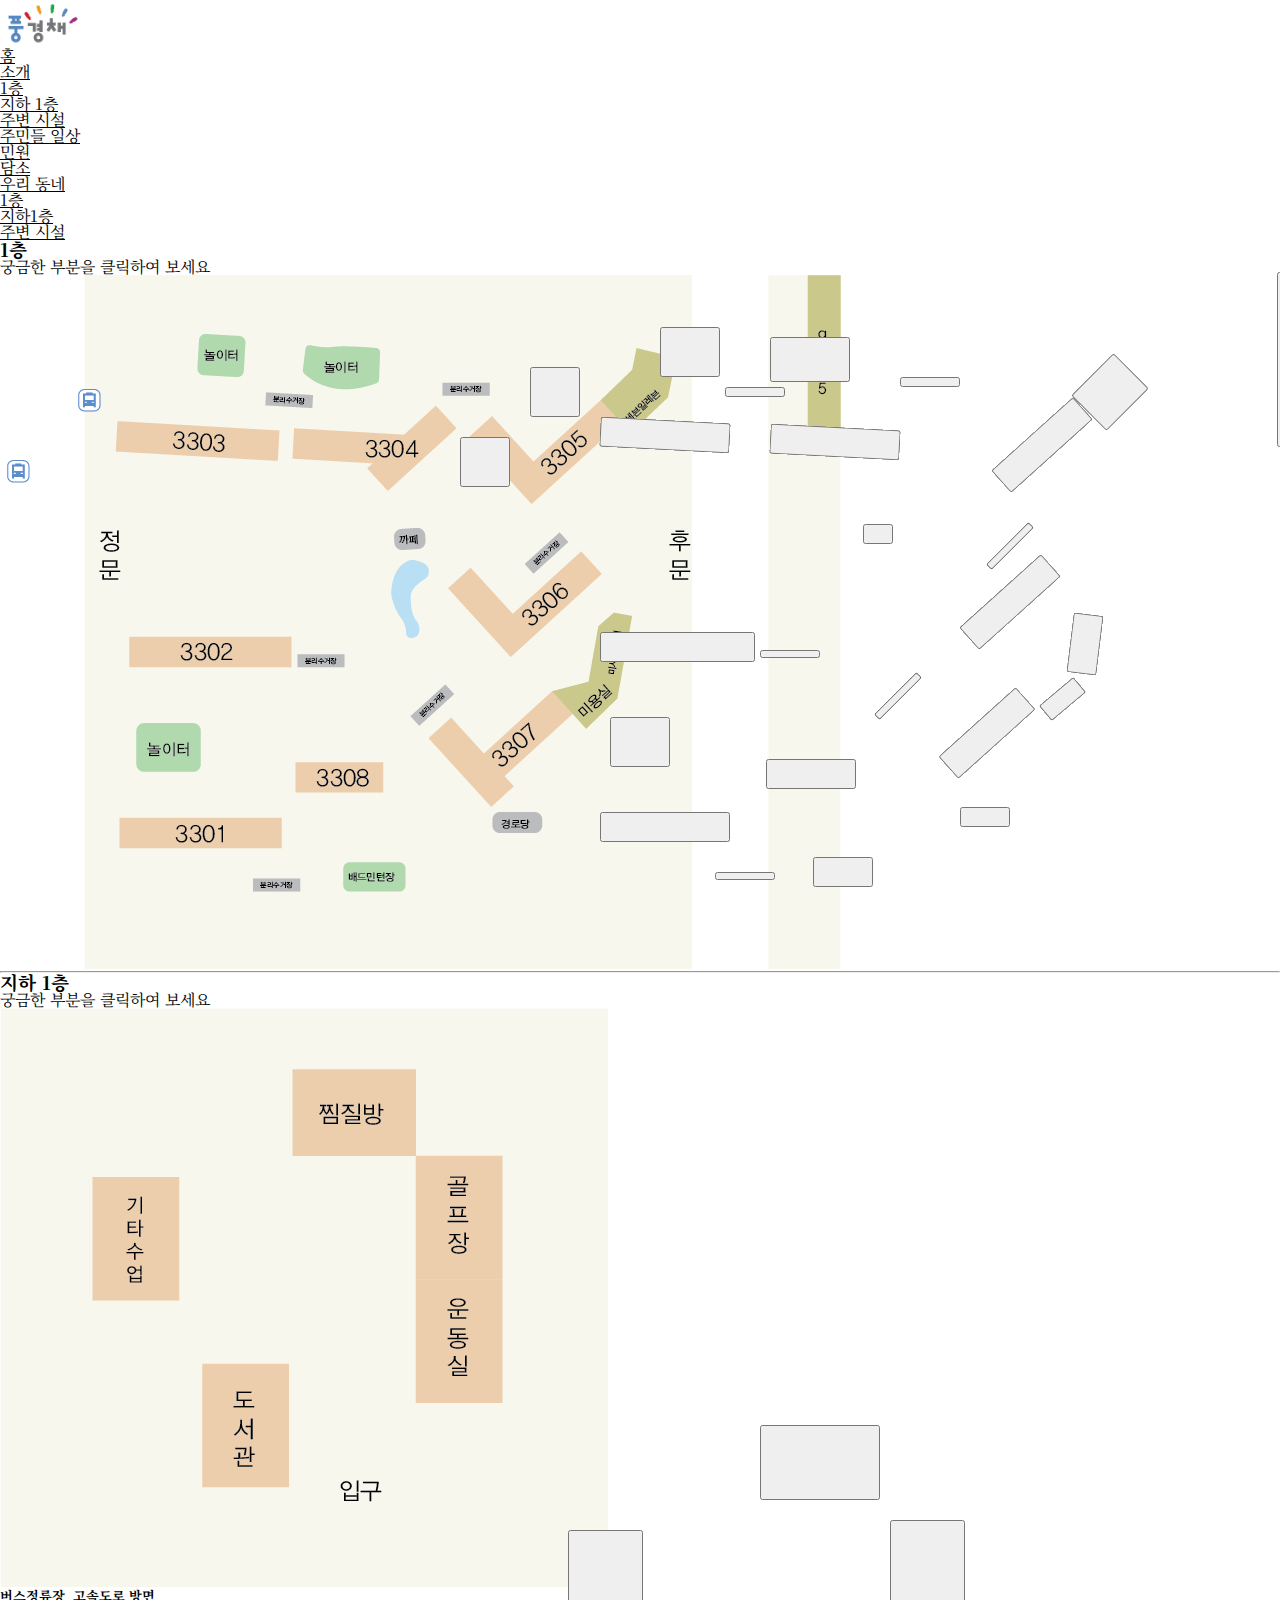
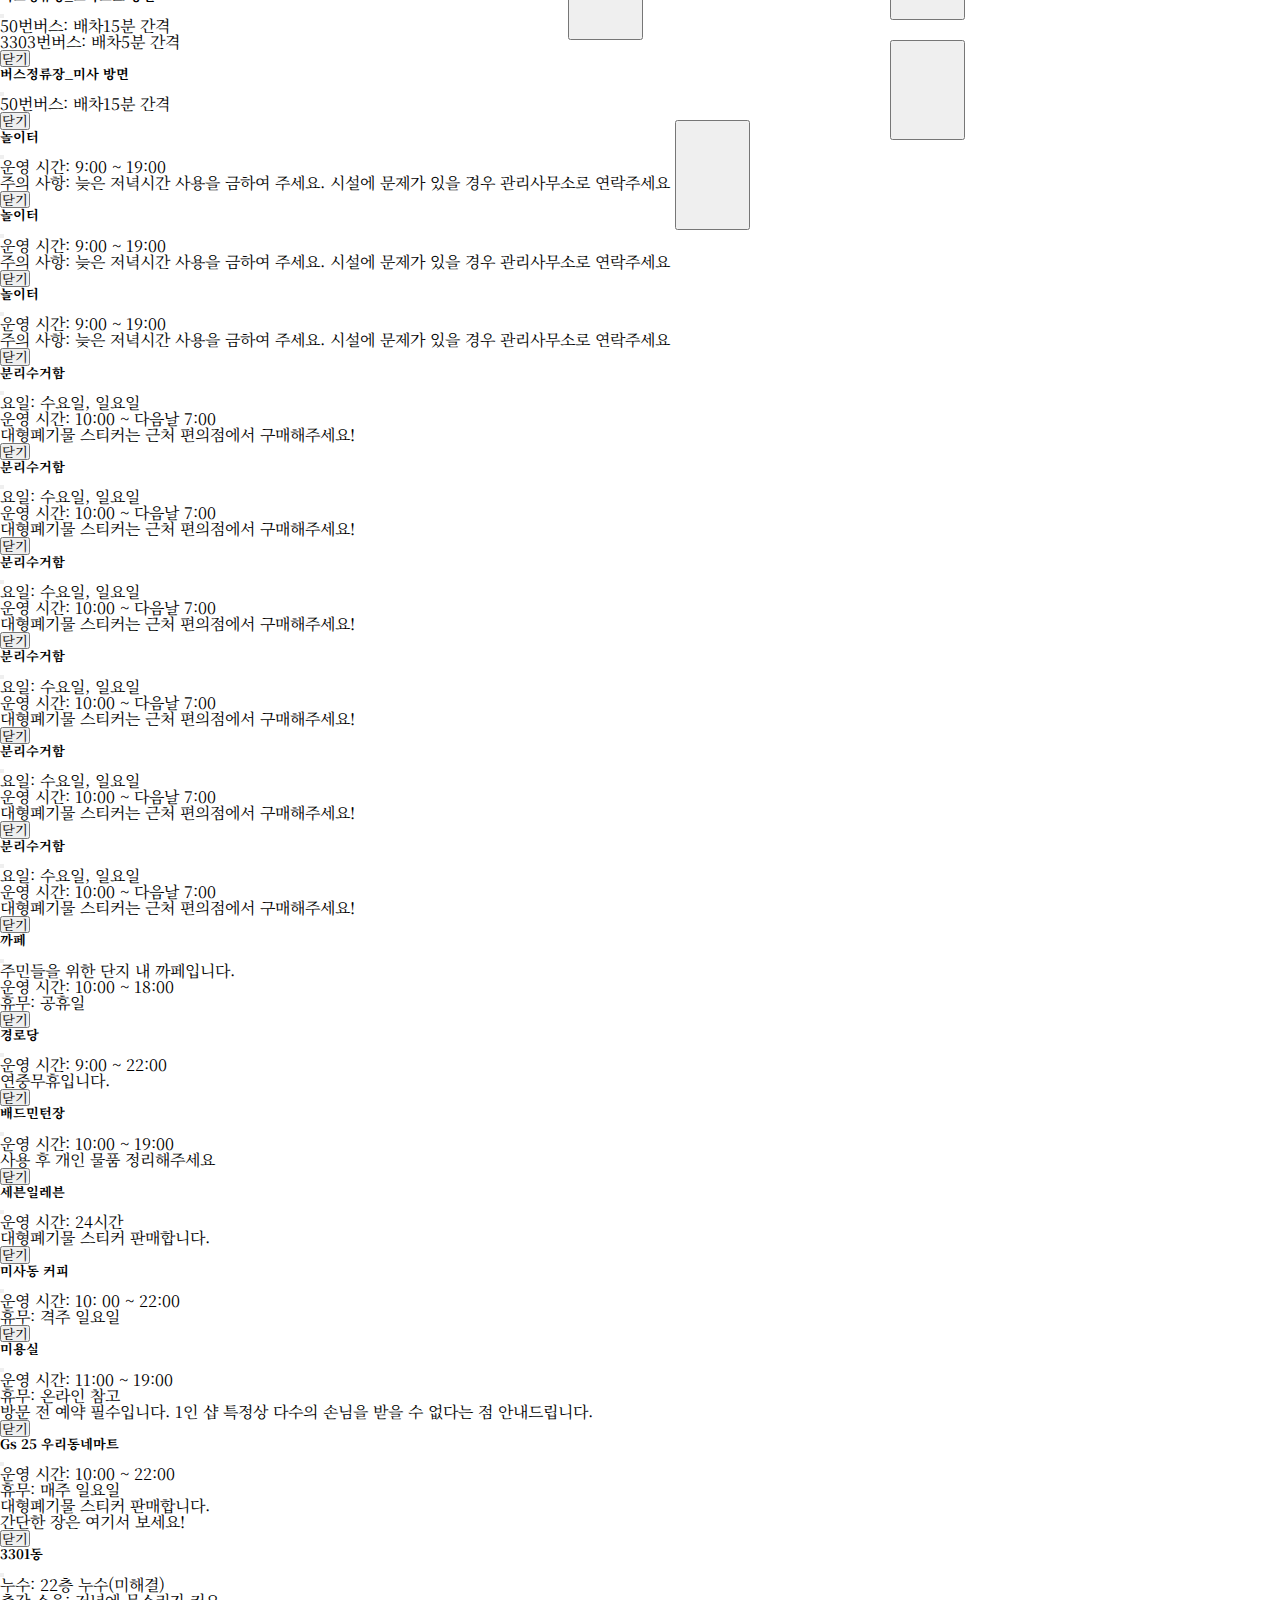
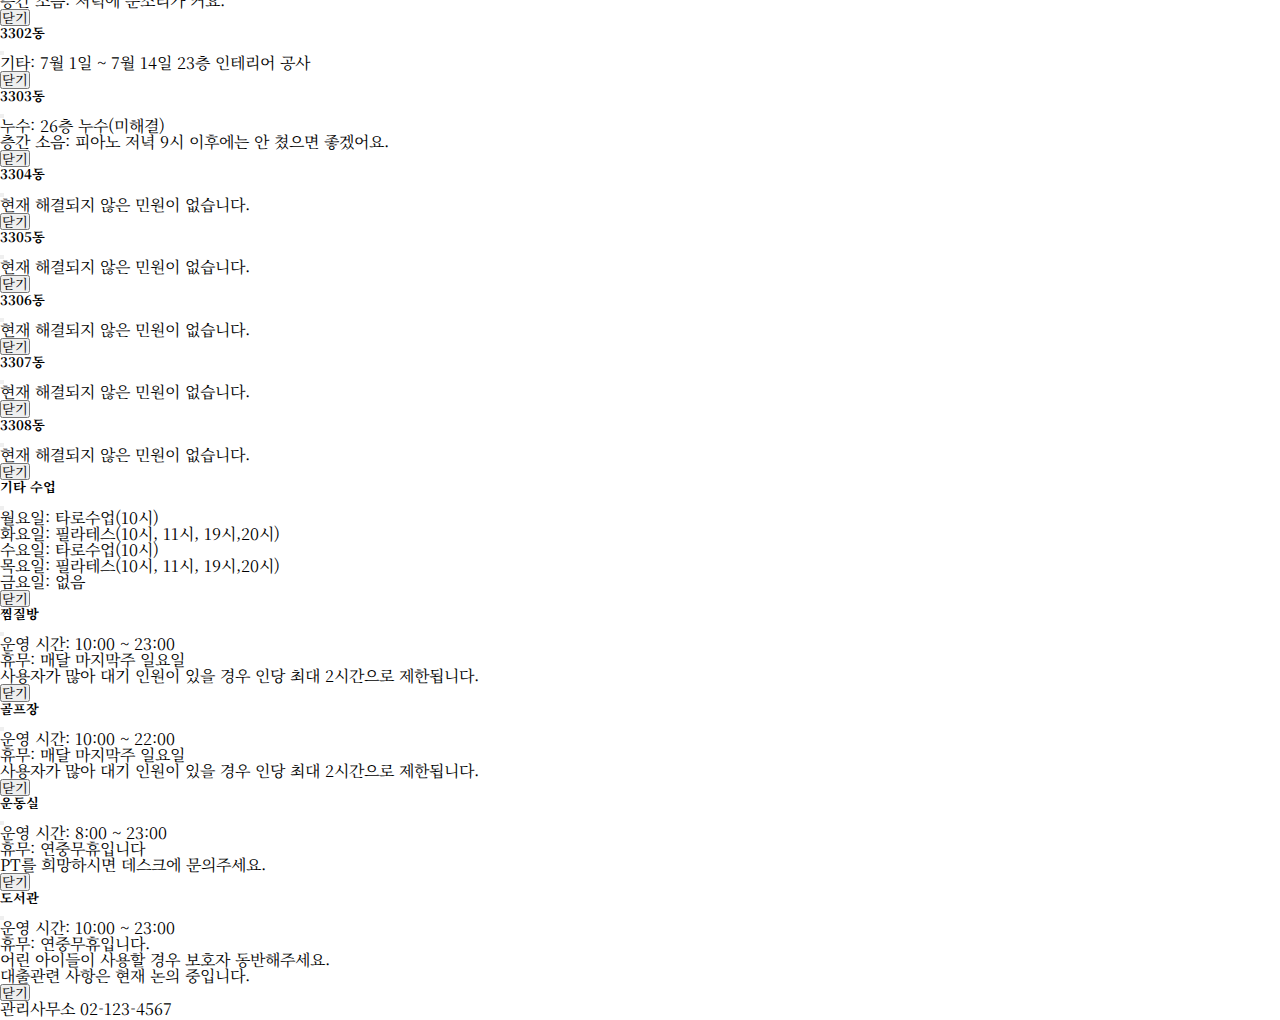
<file: index.html>
<!DOCTYPE html>
<html lang="ko">
<head>
    <meta charset="utf-8">
    <meta name="viewport" content="width=device-width, initial-scale=1">
    <link href="https://cdn.jsdelivr.net/npm/bootstrap@5.2.2/dist/css/bootstrap.min.css" rel="stylesheet"
        integrity="sha384-Zenh87qX5JnK2Jl0vWa8Ck2rdkQ2Bzep5IDxbcnCeuOxjzrPF/et3URy9Bv1WTRi" crossorigin="anonymous">
    <link rel="stylesheet" href="https://cdn.jsdelivr.net/npm/bootstrap-icons@1.11.3/font/bootstrap-icons.min.css">
    <title>미사강변 센트럴 풍경채_소개</title>
    <link rel="stylesheet" href="style.css">
    <style>
        .square {
            background-color: none;
            cursor: pointer;
            position: absolute;
        }

        /* 버스정류장 */
        .square-1 {
            width: 50px;
            height: 50px;
            top: 437px;
            left: 460px;
        }

        .square-2 {
            width: 50px;
            height: 50px;
            top: 367px;
            left: 530px;
        }

        /* 놀이터 */
        .square-3 {
            width: 60px;
            height: 50px;
            top: 327px;
            left: 660px;
        }

        .square-4 {
            width: 80px;
            height: 45px;
            top: 337px;
            left: 770px;
        }

        .square-5 {
            width: 60px;
            height: 50px;
            top: 717px;
            left: 610px;
        }

        /* 분리수거함 */
        .square-6 {
            width: 60px;
            height: 10px;
            top: 387px;
            left: 725px;
        }

        .square-7 {
            width: 60px;
            height: 10px;
            top: 377px;
            left: 900px;
        }

        .square-8 {
            width: 60px;
            height: 8px;
            top: 542px;
            left: 980px;
            transform: rotate(-45deg);
        }

        .square-9 {
            width: 60px;
            height: 8px;
            top: 650px;
            left: 760px;
        }

        .square-10 {
            width: 60px;
            height: 8px;
            top: 692px;
            left: 868px;
            transform: rotate(-45deg);
        }

        .square-11 {
            width: 60px;
            height: 8px;
            top: 872px;
            left: 715px;
        }

        /* 카페 */

        .square-12 {
            width: 30px;
            height: 20px;
            top: 524px;
            left: 863px;
        }

        /* 경로당 */

        .square-13 {
            width: 50px;
            height: 20px;
            top: 807px;
            left: 960px;
        }

        /* 배드민턴장 */

        .square-14 {
            width: 60px;
            height: 30px;
            top: 857px;
            left: 813px;
        }

        /* 세븐일레븐 */

        .square-15 {
            width: 60px;
            height: 50px;
            top: 367px;
            left: 1080px;
            transform: rotate(-45deg);
        }

        /* 미사동 커피 */

        .square-16 {
            width: 60px;
            height: 30px;
            top: 629px;
            left: 1055px;
            transform: rotate(-83deg);
        }

        /* 미용실 */

        .square-17 {
            width: 45px;
            height: 20px;
            top: 689px;
            left: 1040px;
            transform: rotate(-40deg);
        }

        /* gs25 */

        .square-18 {
            width: 30px;
            height: 175px;
            top: 272px;
            left: 1277px;
        }

        /* 3301 */

        .square-19 {
            width: 130px;
            height: 30px;
            top: 812px;
            left: 600px;
        }

        /* 3302 */

        .square-20 {
          width: 155px;
            height: 30px;
            top: 632px;
            left: 600px;
        }

        /* 3303 */

        .square-21 {
            width: 130px;
            height: 30px;
            top: 420px;
            left: 600px;
            transform: rotate(3deg);
        }

        /* 3304 */

        .square-22 {
          width: 130px;
            height: 30px;
            top: 427px;
            left: 770px;
            transform: rotate(3deg);
        }

        /* 3305 */

        .square-23 {
          width: 110px;
            height: 30px;
            top: 430px;
            left: 987px;
            transform: rotate(-42deg);
        }

        /* 3306 */

        .square-24 {
          width: 110px;
            height: 30px;
            top: 587px;
            left: 955px;
            transform: rotate(-42deg);
        }

        /* 3307 */

        .square-25 {
          width: 104px;
            height: 30px;
            top: 718px;
            left: 935px;
            transform: rotate(-42deg);
        }

        /* 3308 */

        .square-26 {
            width: 90px;
            height: 30px;
            top: 759px;
            left: 766px;
        }

        /* 기타 수업 */

        .square-27 {
          width: 75px;
            height: 110px;
            top: 1530px;
            left: 568px;
        }

        /* 찜질방 */

        .square-28 {
            width: 120px;
            height: 75px;
            top: 1425px;
            left: 760px;
        }

         /* 골프장 */

         .square-29 {
          width: 75px;
            height: 100px;
            top: 1520px;
            left: 890px;
        }

        /* 운동실 */

        .square-30 {
          width: 75px;
            height: 100px;
            top: 1640px;
            left: 890px;
        }

         /* 도서관 */

         .square-31 {
          width: 75px;
            height: 110px;
            top: 1720px;
            left: 675px;
        }
    </style>
</head>

<body>
    <!-- 네비게이션 -->
    <nav class="navbar navbar-expand-md bg-white navbar-dark bg-opacity-50 fixed-top">
        <div class="container">
            <a class="gugi-font navbar-brand" href="https://kjinny724.github.io/main1/">
                <img src="jpg/logo.png" alt="logo" width="80" height="auto">
            </a>
            <div class="collapse navbar-collapse ms-auto" id="nav-menu">
                <ul class="nav nav-pills">
                    <li class="nav-item">
                        <a class="nav-link" aria-current="page" href="https://kjinny724.github.io/home/" style="color: black">홈</a>
                    </li>
                    <li class="nav-item dropdown">
                        <a class="nav-link dropdown-toggle" data-bs-toggle="dropdown" href="floor1.html" role="button" aria-expanded="false" style="color: black">소개</a>
                        <ul class="dropdown-menu">
                            <li><a class="nav-link dropdown-item" href="https://kjinny724.github.io/floor/" style="color: black">1층</a></li>
                            <li><a class="nav-link dropdown-item" href="https://kjinny724.github.io/floor/" style="color: black">지하 1층</a></li>
                            <li><a class="nav-link dropdown-item" href="https://kjinny724.github.io/place/" style="color: black">주변 시설</a></li>
                        </ul>
                    </li>
                    <li class="nav-item dropdown">
                        <a class="nav-link dropdown-toggle" data-bs-toggle="dropdown" href="#live" role="button" aria-expanded="false" style="color: black">주민들 일상</a>
                        <ul class="dropdown-menu">
                            <li><a class="nav-link dropdown-item" href="https://kjinny724.github.io/talk/" style="color: black">민원</a></li>
                            <li><a class="nav-link dropdown-item" href="https://kjinny724.github.io/talk/" style="color: black">담소</a></li>
                        </ul>
                    </li>
                    <li class="nav-item">
                        <a class="nav-link" href="https://kjinny724.github.io/ourour/" style="color: black">우리 동네</a>
                    </li>
                </ul>
            </div>
        </div>
    </nav>


    <!-- floor -->
    <section class="pb-5 text-white my-5" id="department">
        <div class="container m-5">
            <div class="row mx-5">
                <div class="col-3 my-5 py-4">
                    <ul class="nav flex-column nav-underline text-end ps-5 ms-5" id="stickynav">
                        <li class="nav-item"><a class="nav-link fs-4 fw-bold" href="#floor1" style="color: #000000;">1층</a></li>
                        <li class="nav-item"><a class="nav-link fs-4 fw-bold" href="#floorB1" style="color: #000000;">지하1층</a></li>
                        <li class="nav-item"><a class="nav-link fs-4 fw-bold" href="https://kjinny724.github.io/place/" style="color: #000000;">주변 시설</a></li>
                    </ul>
                </div>
                <div class="col-9">
                    <div>
                        <div class="m-5 py-5" id="floor1">
                            <h3 class="fw-bold" style="color: #000000;">1층</h3>
                            <p class="lead text-muted">궁금한 부분을 클릭하여 보세요</p>
                            <h1 class="display-3 fw-bold mt-3"></h1>
                            <p class="mt-5 pt-2">
                                <img src="jpg/1F.png">
                            </p>
                            <p class="mt-5 pt-2 image-container">
                              <button type="button" data-bs-toggle="modal" data-bs-target="#exampleModal1" class="btn square square-1"></button>
                              <button type="button" data-bs-toggle="modal" data-bs-target="#exampleModal2" class="btn square square-2"></button>
                              <button type="button" data-bs-toggle="modal" data-bs-target="#exampleModal3" class="btn square square-3"></button>
                              <button type="button" data-bs-toggle="modal" data-bs-target="#exampleModal4" class="btn square square-4"></button>
                              <button type="button" data-bs-toggle="modal" data-bs-target="#exampleModal5" class="btn square square-5"></button>
                              <button type="button" data-bs-toggle="modal" data-bs-target="#exampleModal6" class="btn square square-6"></button>
                              <button type="button" data-bs-toggle="modal" data-bs-target="#exampleModal7" class="btn square square-7"></button>
                              <button type="button" data-bs-toggle="modal" data-bs-target="#exampleModal8" class="btn square square-8"></button>
                              <button type="button" data-bs-toggle="modal" data-bs-target="#exampleModal9" class="btn square square-9"></button>
                              <button type="button" data-bs-toggle="modal" data-bs-target="#exampleModal10" class="btn square square-10"></button>
                              <button type="button" data-bs-toggle="modal" data-bs-target="#exampleModal11" class="btn square square-11"></button>
                              <button type="button" data-bs-toggle="modal" data-bs-target="#exampleModal12" class="btn square square-12"></button>
                              <button type="button" data-bs-toggle="modal" data-bs-target="#exampleModal13" class="btn square square-13"></button>
                              <button type="button" data-bs-toggle="modal" data-bs-target="#exampleModal14" class="btn square square-14"></button>
                              <button type="button" data-bs-toggle="modal" data-bs-target="#exampleModal15" class="btn square square-15"></button>
                              <button type="button" data-bs-toggle="modal" data-bs-target="#exampleModal16" class="btn square square-16"></button>
                              <button type="button" data-bs-toggle="modal" data-bs-target="#exampleModal17" class="btn square square-17"></button>
                              <button type="button" data-bs-toggle="modal" data-bs-target="#exampleModal18" class="btn square square-18"></button>
                              <button type="button" data-bs-toggle="modal" data-bs-target="#exampleModal19" class="btn square square-19"></button>
                              <button type="button" data-bs-toggle="modal" data-bs-target="#exampleModal20" class="btn square square-20"></button>
                              <button type="button" data-bs-toggle="modal" data-bs-target="#exampleModal21" class="btn square square-21"></button>
                              <button type="button" data-bs-toggle="modal" data-bs-target="#exampleModal22" class="btn square square-22"></button>
                              <button type="button" data-bs-toggle="modal" data-bs-target="#exampleModal23" class="btn square square-23"></button>
                              <button type="button" data-bs-toggle="modal" data-bs-target="#exampleModal24" class="btn square square-24"></button>
                              <button type="button" data-bs-toggle="modal" data-bs-target="#exampleModal25" class="btn square square-25"></button>
                              <button type="button" data-bs-toggle="modal" data-bs-target="#exampleModal26" class="btn square square-26"></button>
                          </p>
                        </div>
                        <hr>

                        <div class="m-5 py-5" id="floorB1">
                            <h3 class="fw-bold" style="color: #000000;">지하 1층</h3>
                            <p class="lead text-muted">궁금한 부분을 클릭하여 보세요</p>
                            <h1 class="display-3 fw-bold mt-3"></h1>
                            <p class="mt-5 pt-2">
                              <img src="jpg/B1F.png">
                            </p>
                            <p class="mt-5 pt-2 image-container">
                              <button type="button" data-bs-toggle="modal" data-bs-target="#exampleModal27" class="btn square square-27"></button>
                              <button type="button" data-bs-toggle="modal" data-bs-target="#exampleModal28" class="btn square square-28"></button>
                              <button type="button" data-bs-toggle="modal" data-bs-target="#exampleModal29" class="btn square square-29"></button>
                              <button type="button" data-bs-toggle="modal" data-bs-target="#exampleModal30" class="btn square square-30"></button>
                              <button type="button" data-bs-toggle="modal" data-bs-target="#exampleModal31" class="btn square square-31"></button>
                            </p>
                            
                        </div>
                    </div>
                </div>
            </div>
        </div>
    </section>

    <!-- 버스정류장 -->

    <!-- Modal 1 -->
    <div class="modal fade" id="exampleModal1" tabindex="-1" aria-labelledby="exampleModal1Label" aria-hidden="true">
        <div class="modal-dialog">
            <div class="modal-content">
                <div class="modal-header">
                    <h5 class="modal-title" id="exampleModal1Label">버스정류장_고속도로 방면</h5>
                    <button type="button" class="btn-close" data-bs-dismiss="modal" aria-label="Close"></button>
                </div>
                <div class="modal-body">
                    <p>50번버스: 배차15분 간격</p>
                    <p>3303번버스: 배차5분 간격</p>
                </div>
                <div class="modal-footer">
                    <button type="button" class="btn btn-secondary" data-bs-dismiss="modal">닫기</button>
                </div>
            </div>
        </div>
    </div>

    <!-- Modal 2 -->
    <div class="modal fade" id="exampleModal2" tabindex="-1" aria-labelledby="exampleModal2Label" aria-hidden="true">
        <div class="modal-dialog">
            <div class="modal-content">
                <div class="modal-header">
                    <h5 class="modal-title" id="exampleModal2Label">버스정류장_미사 방면</h5>
                    <button type="button" class="btn-close" data-bs-dismiss="modal" aria-label="Close"></button>
                </div>
                <div class="modal-body">
                  <p>50번버스: 배차15분 간격</p>
                </div>
                <div class="modal-footer">
                    <button type="button" class="btn btn-secondary" data-bs-dismiss="modal">닫기</button>
        
                </div>
            </div>
        </div>
    </div>

    <!-- 놀이터 -->

    <!-- Modal 3 -->
    <div class="modal fade" id="exampleModal3" tabindex="-1" aria-labelledby="exampleModal3Label" aria-hidden="true">
      <div class="modal-dialog">
          <div class="modal-content">
              <div class="modal-header">
                  <h5 class="modal-title" id="exampleModal3Label">놀이터</h5>
                  <button type="button" class="btn-close" data-bs-dismiss="modal" aria-label="Close"></button>
              </div>
              <div class="modal-body">
                  <p>운영 시간: 9:00 ~ 19:00</p>
                  <p>주의 사항: 늦은 저녁시간 사용을 금하여 주세요. 시설에 문제가 있을 경우 관리사무소로 연락주세요</p>
              </div>
              <div class="modal-footer">
                  <button type="button" class="btn btn-secondary" data-bs-dismiss="modal">닫기</button>
      
              </div>
          </div>
      </div>
  </div>

  <!-- Modal 4 -->
  <div class="modal fade" id="exampleModal4" tabindex="-1" aria-labelledby="exampleModal4Label" aria-hidden="true">
    <div class="modal-dialog">
        <div class="modal-content">
            <div class="modal-header">
                <h5 class="modal-title" id="exampleModal4Label">놀이터</h5>
                <button type="button" class="btn-close" data-bs-dismiss="modal" aria-label="Close"></button>
            </div>
            <div class="modal-body">
                <p>운영 시간: 9:00 ~ 19:00</p>
                <p>주의 사항: 늦은 저녁시간 사용을 금하여 주세요. 시설에 문제가 있을 경우 관리사무소로 연락주세요</p>
            </div>
            <div class="modal-footer">
                <button type="button" class="btn btn-secondary" data-bs-dismiss="modal">닫기</button>
    
            </div>
        </div>
    </div>
</div>

<!-- Modal 5 -->
<div class="modal fade" id="exampleModal5" tabindex="-1" aria-labelledby="exampleModal5Label" aria-hidden="true">
  <div class="modal-dialog">
      <div class="modal-content">
          <div class="modal-header">
              <h5 class="modal-title" id="exampleModal5Label">놀이터</h5>
              <button type="button" class="btn-close" data-bs-dismiss="modal" aria-label="Close"></button>
          </div>
          <div class="modal-body">
              <p>운영 시간: 9:00 ~ 19:00</p>
              <p>주의 사항: 늦은 저녁시간 사용을 금하여 주세요. 시설에 문제가 있을 경우 관리사무소로 연락주세요</p>
          </div>
          <div class="modal-footer">
              <button type="button" class="btn btn-secondary" data-bs-dismiss="modal">닫기</button>
  
          </div>
      </div>
  </div>
</div>

<!-- 분리수거함 -->

<!-- Modal 6 -->
<div class="modal fade" id="exampleModal6" tabindex="-1" aria-labelledby="exampleModal6Label" aria-hidden="true">
  <div class="modal-dialog">
      <div class="modal-content">
          <div class="modal-header">
              <h5 class="modal-title" id="exampleModal6Label">분리수거함</h5>
              <button type="button" class="btn-close" data-bs-dismiss="modal" aria-label="Close"></button>
          </div>
          <div class="modal-body">
              <p>요일: 수요일, 일요일</p>
              <p>운영 시간: 10:00 ~ 다음날 7:00</p>
              <p>대형폐기물 스티커는 근처 편의점에서 구매해주세요!</p>
          </div>
          <div class="modal-footer">
              <button type="button" class="btn btn-secondary" data-bs-dismiss="modal">닫기</button>
  
          </div>
      </div>
  </div>
</div>

<!-- Modal 7 -->
<div class="modal fade" id="exampleModal7" tabindex="-1" aria-labelledby="exampleModal7Label" aria-hidden="true">
  <div class="modal-dialog">
      <div class="modal-content">
          <div class="modal-header">
              <h5 class="modal-title" id="exampleModal7Label">분리수거함</h5>
              <button type="button" class="btn-close" data-bs-dismiss="modal" aria-label="Close"></button>
          </div>
          <div class="modal-body">
              <p>요일: 수요일, 일요일</p>
              <p>운영 시간: 10:00 ~ 다음날 7:00</p>
              <p>대형폐기물 스티커는 근처 편의점에서 구매해주세요!</p>
          </div>
          <div class="modal-footer">
              <button type="button" class="btn btn-secondary" data-bs-dismiss="modal">닫기</button>
  
          </div>
      </div>
  </div>
</div>

<!-- Modal 8 -->
<div class="modal fade" id="exampleModal8" tabindex="-1" aria-labelledby="exampleModal8Label" aria-hidden="true">
<div class="modal-dialog">
    <div class="modal-content">
        <div class="modal-header">
            <h5 class="modal-title" id="exampleModal8Label">분리수거함</h5>
            <button type="button" class="btn-close" data-bs-dismiss="modal" aria-label="Close"></button>
        </div>
        <div class="modal-body">
            <p>요일: 수요일, 일요일</p>
            <p>운영 시간: 10:00 ~ 다음날 7:00</p>
            <p>대형폐기물 스티커는 근처 편의점에서 구매해주세요!</p>
        </div>
        <div class="modal-footer">
            <button type="button" class="btn btn-secondary" data-bs-dismiss="modal">닫기</button>

        </div>
    </div>
</div>
</div>

<!-- Modal 9 -->
<div class="modal fade" id="exampleModal9" tabindex="-1" aria-labelledby="exampleModal9Label" aria-hidden="true">
<div class="modal-dialog">
  <div class="modal-content">
      <div class="modal-header">
          <h5 class="modal-title" id="exampleModal9Label">분리수거함</h5>
          <button type="button" class="btn-close" data-bs-dismiss="modal" aria-label="Close"></button>
      </div>
      <div class="modal-body">
          <p>요일: 수요일, 일요일</p>
          <p>운영 시간: 10:00 ~ 다음날 7:00</p>
          <p>대형폐기물 스티커는 근처 편의점에서 구매해주세요!</p>
      </div>
      <div class="modal-footer">
          <button type="button" class="btn btn-secondary" data-bs-dismiss="modal">닫기</button>
      </div>
  </div>
</div>
</div>

<!-- Modal 10 -->
<div class="modal fade" id="exampleModal10" tabindex="-1" aria-labelledby="exampleModal10Label" aria-hidden="true">
<div class="modal-dialog">
<div class="modal-content">
    <div class="modal-header">
        <h5 class="modal-title" id="exampleModal10Label">분리수거함</h5>
        <button type="button" class="btn-close" data-bs-dismiss="modal" aria-label="Close"></button>
    </div>
    <div class="modal-body">
        <p>요일: 수요일, 일요일</p>
        <p>운영 시간: 10:00 ~ 다음날 7:00</p>
        <p>대형폐기물 스티커는 근처 편의점에서 구매해주세요!</p>
    </div>
    <div class="modal-footer">
        <button type="button" class="btn btn-secondary" data-bs-dismiss="modal">닫기</button>
    </div>
</div>
</div>
</div>

<!-- Modal 11 -->
<div class="modal fade" id="exampleModal11" tabindex="-1" aria-labelledby="exampleModal11Label" aria-hidden="true">
  <div class="modal-dialog">
  <div class="modal-content">
      <div class="modal-header">
          <h5 class="modal-title" id="exampleModal11Label">분리수거함</h5>
          <button type="button" class="btn-close" data-bs-dismiss="modal" aria-label="Close"></button>
      </div>
      <div class="modal-body">
          <p>요일: 수요일, 일요일</p>
          <p>운영 시간: 10:00 ~ 다음날 7:00</p>
          <p>대형폐기물 스티커는 근처 편의점에서 구매해주세요!</p>
      </div>
      <div class="modal-footer">
          <button type="button" class="btn btn-secondary" data-bs-dismiss="modal">닫기</button>
      </div>
  </div>
  </div>
  </div>

  <!-- 까페 -->
  <!-- Modal 12 -->
<div class="modal fade" id="exampleModal12" tabindex="-1" aria-labelledby="exampleModal12Label" aria-hidden="true">
  <div class="modal-dialog">
  <div class="modal-content">
      <div class="modal-header">
          <h5 class="modal-title" id="exampleModal12Label1">까페</h5>
          <button type="button" class="btn-close" data-bs-dismiss="modal" aria-label="Close"></button>
      </div>
      <div class="modal-body">
          <p>주민들을 위한 단지 내 까페입니다.</p>
          <p>운영 시간: 10:00 ~ 18:00</p>
          <p>휴무: 공휴일</p>
      </div>
      <div class="modal-footer">
          <button type="button" class="btn btn-secondary" data-bs-dismiss="modal">닫기</button>
      </div>
  </div>
  </div>
  </div>

  <!-- 경로당 -->
  <!-- Modal 13 -->
<div class="modal fade" id="exampleModal13" tabindex="-1" aria-labelledby="exampleModal13Label" aria-hidden="true">
  <div class="modal-dialog">
  <div class="modal-content">
      <div class="modal-header">
          <h5 class="modal-title" id="exampleModal13Label">경로당</h5>
          <button type="button" class="btn-close" data-bs-dismiss="modal" aria-label="Close"></button>
      </div>
      <div class="modal-body">
          <p>운영 시간: 9:00 ~ 22:00</p>
          <p>연중무휴입니다.</p>
      </div>
      <div class="modal-footer">
          <button type="button" class="btn btn-secondary" data-bs-dismiss="modal">닫기</button>
      </div>
  </div>
  </div>
  </div>
  
  <!-- 배드민턴장 -->
  <!-- Modal 14 -->
  <div class="modal fade" id="exampleModal14" tabindex="-1" aria-labelledby="exampleModal14Label" aria-hidden="true">
    <div class="modal-dialog">
    <div class="modal-content">
        <div class="modal-header">
            <h5 class="modal-title" id="exampleModal14Label1">배드민턴장</h5>
            <button type="button" class="btn-close" data-bs-dismiss="modal" aria-label="Close"></button>
        </div>
        <div class="modal-body">
            <p>운영 시간: 10:00 ~ 19:00</p>
            <p>사용 후 개인 물품 정리해주세요</p>
        </div>
        <div class="modal-footer">
            <button type="button" class="btn btn-secondary" data-bs-dismiss="modal">닫기</button>

        </div>
    </div>
    </div>
    </div>
  
    <!-- 세븐일레븐 -->
    <!-- Modal 15 -->
  <div class="modal fade" id="exampleModal15" tabindex="-1" aria-labelledby="exampleModal15Label" aria-hidden="true">
    <div class="modal-dialog">
    <div class="modal-content">
        <div class="modal-header">
            <h5 class="modal-title" id="exampleModal15Label1">세븐일레븐</h5>
            <button type="button" class="btn-close" data-bs-dismiss="modal" aria-label="Close"></button>
        </div>
        <div class="modal-body">
            <p>운영 시간: 24시간</p>
            <p>대형폐기물 스티커 판매합니다.</p>
        </div>
        <div class="modal-footer">
            <button type="button" class="btn btn-secondary" data-bs-dismiss="modal">닫기</button>

        </div>
    </div>
    </div>
    </div>

    <!-- 미사동 커피 -->
    <!-- Modal 16 -->
<div class="modal fade" id="exampleModal16" tabindex="-1" aria-labelledby="exampleModal16Label" aria-hidden="true">
  <div class="modal-dialog">
  <div class="modal-content">
      <div class="modal-header">
          <h5 class="modal-title" id="exampleModal16Label">미사동 커피</h5>
          <button type="button" class="btn-close" data-bs-dismiss="modal" aria-label="Close"></button>
      </div>
      <div class="modal-body">
          <p>운영 시간: 10: 00 ~ 22:00</p>
          <p>휴무: 격주 일요일</p>
      </div>
      <div class="modal-footer">
          <button type="button" class="btn btn-secondary" data-bs-dismiss="modal">닫기</button>
      </div>
  </div>
  </div>
  </div>

  <!-- 미용실   -->
  <!-- Modal 17 -->
  <div class="modal fade" id="exampleModal17" tabindex="-1" aria-labelledby="exampleModal17Label" aria-hidden="true">
    <div class="modal-dialog">
    <div class="modal-content">
        <div class="modal-header">
            <h5 class="modal-title" id="exampleModal17Label1">미용실</h5>
            <button type="button" class="btn-close" data-bs-dismiss="modal" aria-label="Close"></button>
        </div>
        <div class="modal-body">
            <p>운영 시간: 11:00 ~ 19:00</p>
            <p>휴무: 온라인 참고</p>
            <p>방문 전 예약 필수입니다. 1인 샵 특정상 다수의 손님을 받을 수 없다는 점 안내드립니다.</p>
        </div>
        <div class="modal-footer">
            <button type="button" class="btn btn-secondary" data-bs-dismiss="modal">닫기</button>

        </div>
    </div>
    </div>
    </div>
  
    <!-- gs25 -->
    <!-- Modal 18 -->
  <div class="modal fade" id="exampleModal18" tabindex="-1" aria-labelledby="exampleModal18Label" aria-hidden="true">
    <div class="modal-dialog">
    <div class="modal-content">
        <div class="modal-header">
            <h5 class="modal-title" id="exampleModal18Label1">Gs 25 우리동네마트</h5>
            <button type="button" class="btn-close" data-bs-dismiss="modal" aria-label="Close"></button>
        </div>
        <div class="modal-body">
            <p>운영 시간: 10:00 ~ 22:00</p>
            <p>휴무: 매주 일요일</p>
            <p>대형폐기물 스티커 판매합니다.</p>
            <p>간단한 장은 여기서 보세요!</p>
        </div>
        <div class="modal-footer">
            <button type="button" class="btn btn-secondary" data-bs-dismiss="modal">닫기</button>

        </div>
    </div>
    </div>
    </div>

    <!-- 3301동 -->
    <!-- Modal 19 -->
<div class="modal fade" id="exampleModal19" tabindex="-1" aria-labelledby="exampleModal19Label" aria-hidden="true">
  <div class="modal-dialog">
  <div class="modal-content">
      <div class="modal-header">
          <h5 class="modal-title" id="exampleModal19Label">3301동</h5>
          <button type="button" class="btn-close" data-bs-dismiss="modal" aria-label="Close"></button>
      </div>
      <div class="modal-body">
          <p>누수: 22층 누수(미해결)</p>
          <p>층간 소음: 저녁에 문소리가 커요.</p>
      </div>
      <div class="modal-footer">
          <button type="button" class="btn btn-secondary" data-bs-dismiss="modal">닫기</button>
      </div>
  </div>
  </div>
  </div>
  
  <!-- 3302동 -->
  <!-- Modal 20 -->
  <div class="modal fade" id="exampleModal20" tabindex="-1" aria-labelledby="exampleModal20Label" aria-hidden="true">
    <div class="modal-dialog">
    <div class="modal-content">
        <div class="modal-header">
            <h5 class="modal-title" id="exampleModal20Label1">3302동</h5>
            <button type="button" class="btn-close" data-bs-dismiss="modal" aria-label="Close"></button>
        </div>
        <div class="modal-body">
            <p>기타: 7월 1일 ~ 7월 14일 23층 인테리어 공사</p>
        </div>
        <div class="modal-footer">
            <button type="button" class="btn btn-secondary" data-bs-dismiss="modal">닫기</button>

        </div>
    </div>
    </div>
    </div>
  
    <!-- 3303동 -->
    <!-- Modal 21 -->
  <div class="modal fade" id="exampleModal21" tabindex="-1" aria-labelledby="exampleModal21Label" aria-hidden="true">
    <div class="modal-dialog">
    <div class="modal-content">
        <div class="modal-header">
            <h5 class="modal-title" id="exampleModal21Label1">3303동</h5>
            <button type="button" class="btn-close" data-bs-dismiss="modal" aria-label="Close"></button>
        </div>
        <div class="modal-body">
            <p>누수: 26층 누수(미해결)</p>
            <p>층간 소음: 피아노 저녁 9시 이후에는 안 쳤으면 좋겠어요.</p>
        </div>
        <div class="modal-footer">
            <button type="button" class="btn btn-secondary" data-bs-dismiss="modal">닫기</button>

        </div>
    </div>
    </div>
    </div>

    <!-- 3304동 -->
    <!-- Modal 22 -->
  <div class="modal fade" id="exampleModal22" tabindex="-1" aria-labelledby="exampleModal22Label" aria-hidden="true">
    <div class="modal-dialog">
    <div class="modal-content">
        <div class="modal-header">
            <h5 class="modal-title" id="exampleModal22Label1">3304동</h5>
            <button type="button" class="btn-close" data-bs-dismiss="modal" aria-label="Close"></button>
        </div>
        <div class="modal-body">
            <p>현재 해결되지 않은 민원이 없습니다.</p>
        </div>
        <div class="modal-footer">
            <button type="button" class="btn btn-secondary" data-bs-dismiss="modal">닫기</button>

        </div>
    </div>
    </div>
    </div>
  
    <!-- 3305동 -->
    <!-- Modal 23 -->
  <div class="modal fade" id="exampleModal23" tabindex="-1" aria-labelledby="exampleModal23Label" aria-hidden="true">
    <div class="modal-dialog">
    <div class="modal-content">
        <div class="modal-header">
            <h5 class="modal-title" id="exampleModal23Label1">3305동</h5>
            <button type="button" class="btn-close" data-bs-dismiss="modal" aria-label="Close"></button>
        </div>
        <div class="modal-body">
              <p>현재 해결되지 않은 민원이 없습니다.</p>
        </div>
        <div class="modal-footer">
            <button type="button" class="btn btn-secondary" data-bs-dismiss="modal">닫기</button>

        </div>
    </div>
    </div>
    </div>

    <!-- 3306동 -->
    <!-- Modal 24 -->
  <div class="modal fade" id="exampleModal24" tabindex="-1" aria-labelledby="exampleModal24Label" aria-hidden="true">
    <div class="modal-dialog">
    <div class="modal-content">
        <div class="modal-header">
            <h5 class="modal-title" id="exampleModal24Label1">3306동</h5>
            <button type="button" class="btn-close" data-bs-dismiss="modal" aria-label="Close"></button>
        </div>
        <div class="modal-body">
              <p>현재 해결되지 않은 민원이 없습니다.</p>
        </div>
        <div class="modal-footer">
            <button type="button" class="btn btn-secondary" data-bs-dismiss="modal">닫기</button>

        </div>
    </div>
    </div>
    </div>
  
    <!-- 3307동 -->
    <!-- Modal 25 -->
  <div class="modal fade" id="exampleModal25" tabindex="-1" aria-labelledby="exampleModal25Label" aria-hidden="true">
    <div class="modal-dialog">
    <div class="modal-content">
        <div class="modal-header">
            <h5 class="modal-title" id="exampleModal25Label1">3307동</h5>
            <button type="button" class="btn-close" data-bs-dismiss="modal" aria-label="Close"></button>
        </div>
        <div class="modal-body">
              <p>현재 해결되지 않은 민원이 없습니다.</p>
        </div>
        <div class="modal-footer">
            <button type="button" class="btn btn-secondary" data-bs-dismiss="modal">닫기</button>

        </div>
    </div>
    </div>
    </div>

     <!-- 3308동 -->
    <!-- Modal 26 -->
  <div class="modal fade" id="exampleModal26" tabindex="-1" aria-labelledby="exampleModal26Label" aria-hidden="true">
    <div class="modal-dialog">
    <div class="modal-content">
        <div class="modal-header">
            <h5 class="modal-title" id="exampleModal26Label1">3308동</h5>
            <button type="button" class="btn-close" data-bs-dismiss="modal" aria-label="Close"></button>
        </div>
        <div class="modal-body">
              <p>현재 해결되지 않은 민원이 없습니다.</p>
        </div>
        <div class="modal-footer">
            <button type="button" class="btn btn-secondary" data-bs-dismiss="modal">닫기</button>

        </div>
    </div>
    </div>
    </div>

    <!-- 기타수업 -->
    <!-- Modal 27 -->
  <div class="modal fade" id="exampleModal27" tabindex="-1" aria-labelledby="exampleModal27Label" aria-hidden="true">
    <div class="modal-dialog">
    <div class="modal-content">
        <div class="modal-header">
            <h5 class="modal-title" id="exampleModal27Label1">기타 수업</h5>
            <button type="button" class="btn-close" data-bs-dismiss="modal" aria-label="Close"></button>
        </div>
        <div class="modal-body">
              <p>월요일: 타로수업(10시)</p>
              <p>화요일: 필라테스(10시, 11시, 19시,20시)</p>
              <p>수요일: 타로수업(10시)</p>
              <p>목요일: 필라테스(10시, 11시, 19시,20시)</p>
              <p>금요일: 없음</p>
        </div>
        <div class="modal-footer">
            <button type="button" class="btn btn-secondary" data-bs-dismiss="modal">닫기</button>

        </div>
    </div>
    </div>
    </div>
  
    <!-- 찜질방 -->
    <!-- Modal 28 -->
  <div class="modal fade" id="exampleModal28" tabindex="-1" aria-labelledby="exampleModal28Label" aria-hidden="true">
    <div class="modal-dialog">
    <div class="modal-content">
        <div class="modal-header">
            <h5 class="modal-title" id="exampleModal28Label1">찜질방</h5>
            <button type="button" class="btn-close" data-bs-dismiss="modal" aria-label="Close"></button>
        </div>
        <div class="modal-body">
            <p>운영 시간: 10:00 ~ 23:00</p>
            <p>휴무: 매달 마지막주 일요일</p>
            <p>사용자가 많아 대기 인원이 있을 경우 인당 최대 2시간으로 제한됩니다.</p>
        </div>
        <div class="modal-footer">
            <button type="button" class="btn btn-secondary" data-bs-dismiss="modal">닫기</button>

        </div>
    </div>
    </div>
    </div>

    <!-- 골프장 -->
    <!-- Modal 29 -->
  <div class="modal fade" id="exampleModal29" tabindex="-1" aria-labelledby="exampleModal29Label" aria-hidden="true">
    <div class="modal-dialog">
    <div class="modal-content">
        <div class="modal-header">
            <h5 class="modal-title" id="exampleModal29Label1">골프장</h5>
            <button type="button" class="btn-close" data-bs-dismiss="modal" aria-label="Close"></button>
        </div>
        <div class="modal-body">
          <p>운영 시간: 10:00 ~ 22:00</p>
          <p>휴무: 매달 마지막주 일요일</p>
          <p>사용자가 많아 대기 인원이 있을 경우 인당 최대 2시간으로 제한됩니다.</p>
        </div>
        <div class="modal-footer">
            <button type="button" class="btn btn-secondary" data-bs-dismiss="modal">닫기</button>

        </div>
    </div>
    </div>
    </div>
  
    <!-- 운동실 -->
    <!-- Modal 30 -->
  <div class="modal fade" id="exampleModal30" tabindex="-1" aria-labelledby="exampleModal30Label" aria-hidden="true">
    <div class="modal-dialog">
    <div class="modal-content">
        <div class="modal-header">
            <h5 class="modal-title" id="exampleModal30Label1">운동실</h5>
            <button type="button" class="btn-close" data-bs-dismiss="modal" aria-label="Close"></button>
        </div>
        <div class="modal-body">
          <p>운영 시간: 8:00 ~ 23:00</p>
          <p>휴무: 연중무휴입니다</p>
          <p>PT를 희망하시면 데스크에 문의주세요.</p>
        </div>
        <div class="modal-footer">
            <button type="button" class="btn btn-secondary" data-bs-dismiss="modal">닫기</button>

        </div>
    </div>
    </div>
    </div>

     <!-- 도서관 -->
    <!-- Modal 31 -->
  <div class="modal fade" id="exampleModal31" tabindex="-1" aria-labelledby="exampleModal31Label" aria-hidden="true">
    <div class="modal-dialog">
    <div class="modal-content">
        <div class="modal-header">
            <h5 class="modal-title" id="exampleModal31Label1">도서관</h5>
            <button type="button" class="btn-close" data-bs-dismiss="modal" aria-label="Close"></button>
        </div>
        <div class="modal-body">
            <p>운영 시간: 10:00 ~ 23:00</p>
            <p>휴무: 연중무휴입니다.</p>
            <p>어린 아이들이 사용할 경우 보호자 동반해주세요.</p>
            <p>대출관련 사항은 현재 논의 중입니다.</p>
        </div>
        <div class="modal-footer">
            <button type="button" class="btn btn-secondary" data-bs-dismiss="modal">닫기</button>

        </div>
    </div>
    </div>
    </div>

     <!-- 풋터 -->
     <footer class="text-white">
        <div class="container text-center">
            <p class="py-4 mb-0">관리사무소 02-123-4567</a></p>
        </div>
    </footer>

  <script src="https://cdn.jsdelivr.net/npm/bootstrap@5.2.2/dist/js/bootstrap.bundle.min.js"
  integrity="sha384-OERcA2EqjJCMA+/3y+gxIOqMEjwtxJY7qPCqsdltbNJuaOe923+mo//f6V8Qbsw3" crossorigin="anonymous"></script>
</body>
</html>
</file>
<file: style.css>
/* font */
@import url('https://fonts.googleapis.com/css2?family=Noto+Serif+KR&display=swap');

*{
    font-family: "Noto Serif KR", serif;;
}

* {
  margin: 0;
  padding: 0;
  line-height: 1;
}

/* 피하기 */
.method {
  position: fixed;
  top: 0;
  left: 0;
  display: flex;
  align-items: center;
  justify-content: center;
}

#text1 {
    font-size: 100px;
    color: rgb(250, 169, 55);
  }

#text2 {
    font-size: 120px;
    color: rgb(255, 135, 84);
  }

#text3 {
    font-size: 80px;
    color: rgb(255, 196, 0);
  }

#text4 {
    font-size: 90px;
    color: rgb(255, 196, 0);
  }
  
.none {
  font-size: 30px;
  color: rgb(0, 0, 0);
}

.good {
  font-size: 30px;
  color: rgb(0, 28, 87);
}

.bad {
  font-size: 30px;
  color: rgb(73, 0, 0);
}
</file>
